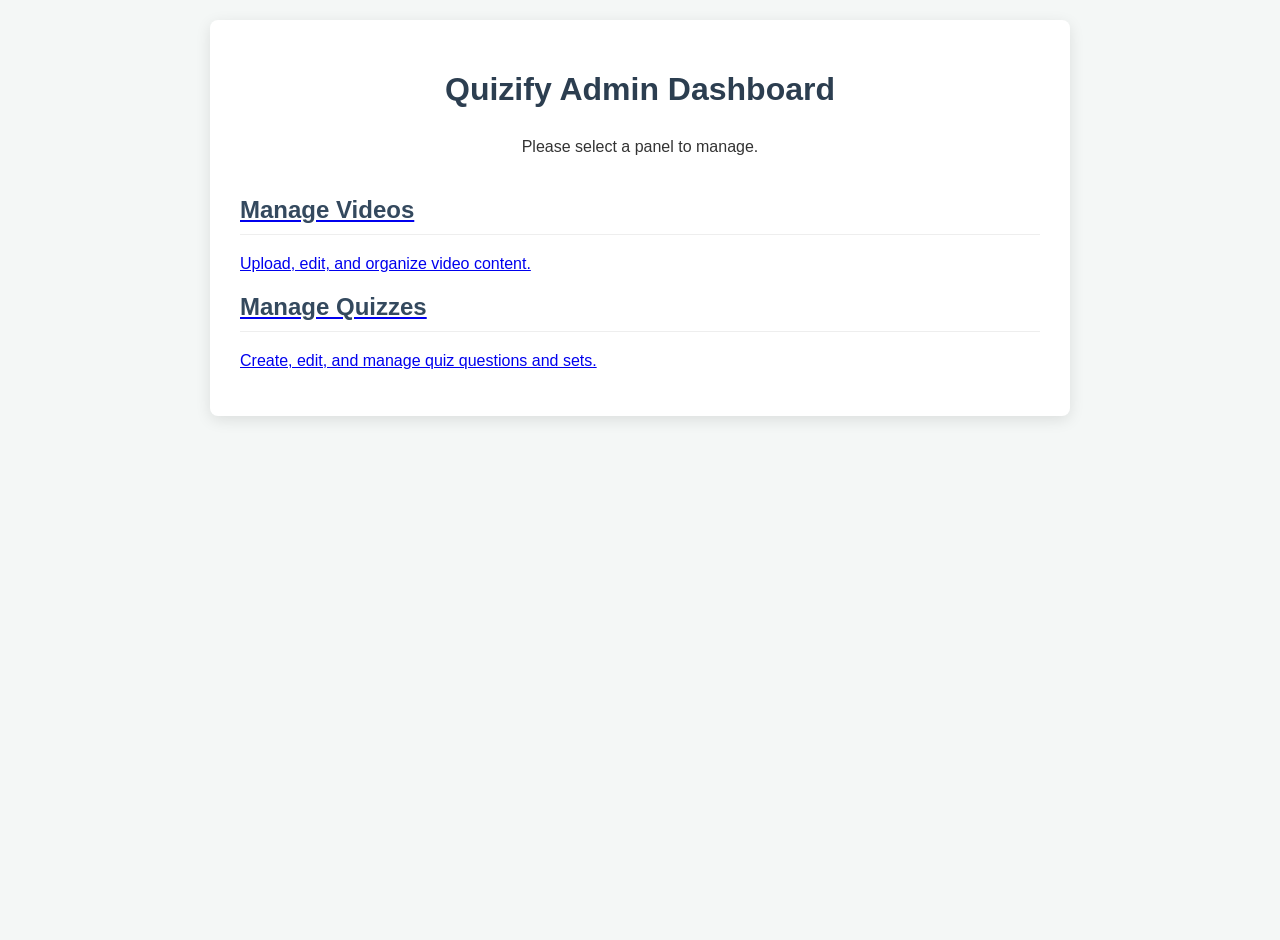
<file: index.html>
<!DOCTYPE html>
<html lang="en">
<head>
    <meta charset="UTF-8">
    <meta name="viewport" content="width=device-width, initial-scale=1.0">
    <title>Quizify Admin Dashboard</title>
    <link rel="stylesheet" href="admin.css">
</head>
<body>
    <div class="admin-container">
        <h1>Quizify Admin Dashboard</h1>
        <p style="text-align: center; margin-bottom: 40px;">Please select a panel to manage.</p>

        <div class="dashboard-nav">
            <a href="admin.html" class="dashboard-link">
                <h2>Manage Videos</h2>
                <p>Upload, edit, and organize video content.</p>
            </a>
            <a href="quiz-admin.html" class="dashboard-link">
                <h2>Manage Quizzes</h2>
                <p>Create, edit, and manage quiz questions and sets.</p>
            </a>
        </div>
    </div>
</body>
</html>
</file>
<file: admin.css>
/* admin.css */

body {
    font-family: 'Segoe UI', Tahoma, Geneva, Verdana, sans-serif;
    background-color: #f4f7f6;
    margin: 0;
    padding: 20px;
    display: flex;
    justify-content: center;
    align-items: flex-start;
    min-height: 100vh;
    color: #333;
}

.admin-container {
    background-color: #ffffff;
    padding: 30px;
    border-radius: 8px;
    box-shadow: 0 4px 15px rgba(0, 0, 0, 0.1);
    width: 100%;
    max-width: 800px;
}

h1 {
    text-align: center;
    color: #2c3e50;
    margin-bottom: 30px;
}

h2 {
    color: #34495e;
    border-bottom: 1px solid #eee;
    padding-bottom: 10px;
    margin-bottom: 20px;
}

.auth-section, .upload-section, .video-list-section {
    margin-bottom: 40px;
    padding: 20px;
    border: 1px solid #e0e0e0;
    border-radius: 5px;
    background-color: #fdfdfd;
}

.auth-section input[type="email"],
.auth-section input[type="password"],
.form-group input[type="text"],
.form-group textarea,
.form-group select {
    width: calc(100% - 20px);
    padding: 10px;
    margin-bottom: 15px;
    border: 1px solid #ccc;
    border-radius: 4px;
    font-size: 16px;
}

.auth-section button,
#upload-btn {
    background-color: #28a745;
    color: white;
    padding: 12px 20px;
    border: none;
    border-radius: 4px;
    cursor: pointer;
    font-size: 16px;
    transition: background-color 0.3s ease;
    width: 100%;
}

.auth-section button:hover,
#upload-btn:hover {
    background-color: #218838;
}

#logout-btn {
    background-color: #dc3545;
    color: white;
    padding: 8px 15px;
    border: none;
    border-radius: 4px;
    cursor: pointer;
    font-size: 14px;
    transition: background-color 0.3s ease;
}

#logout-btn:hover {
    background-color: #c82333;
}

.header {
    display: flex;
    justify-content: space-between;
    align-items: center;
    margin-bottom: 20px;
}

.form-group {
    margin-bottom: 15px;
}

.form-group label {
    display: block;
    margin-bottom: 5px;
    font-weight: bold;
}

#upload-progress-container {
    margin-top: 20px;
}

#upload-progress {
    width: 100%;
    height: 20px;
    -webkit-appearance: none;
    appearance: none;
    border-radius: 5px;
}

#upload-progress::-webkit-progress-bar { background-color: #e0e0e0; border-radius: 5px; }
#upload-progress::-webkit-progress-value { background-color: #007bff; border-radius: 5px; }
#upload-progress::-moz-progress-bar { background-color: #007bff; border-radius: 5px; }

.status-message {
    margin-top: 15px;
    padding: 10px;
    border-radius: 4px;
    font-weight: bold;
}

.status-message.success { background-color: #d4edda; color: #155724; border-color: #c3e6cb; }
.status-message.error { background-color: #f8d7da; color: #721c24; border-color: #f5c6cb; }

.error-message {
    color: #dc3545;
    margin-top: 10px;
    font-size: 14px;
}

.video-controls {
    margin-bottom: 20px;
    display: flex;
    gap: 15px;
    align-items: center;
}

#video-list {
    display: grid;
    grid-template-columns: repeat(auto-fit, minmax(250px, 1fr));
    gap: 20px;
}

.video-item {
    border: 1px solid #ddd;
    border-radius: 8px;
    overflow: hidden;
    box-shadow: 0 2px 5px rgba(0,0,0,0.05);
}

.video-item img {
    width: 100%;
    height: 150px;
    object-fit: cover;
    background-color: #eee;
}

.video-item-info {
    padding: 15px;
}

.video-item-info h3 {
    margin-top: 0;
    font-size: 18px;
    color: #333;
}

.video-item-info p {
    font-size: 14px;
    color: #666;
}

.video-item-actions {
    display: flex;
    gap: 10px;
    margin-top: 15px;
}

.video-item-actions button {
    padding: 6px 12px;
    font-size: 14px;
    width: auto;
    flex-grow: 1;
}

.edit-btn {
    background-color: #007bff;
}
.edit-btn:hover {
    background-color: #0056b3;
}

/* Edit Video Modal */
.modal-overlay {
    position: fixed;
    top: 0;
    left: 0;
    width: 100%;
    height: 100%;
    background-color: rgba(0, 0, 0, 0.6);
    display: none;
    justify-content: center;
    align-items: center;
    z-index: 1000;
}
.modal-overlay.visible {
    display: flex;
}
.modal-content {
    background-color: #fff;
    padding: 20px;
    display: flex; /* NEW: Use flexbox for better layout */
    flex-direction: column; /* NEW: Stack children vertically */
    max-height: 90vh; /* NEW: Limit the modal's height */
    border-radius: 8px;
    max-width: 500px;
    width: 90%;
}
.modal-close-btn {
    background: none;
    border: none;
    font-size: 24px;
    cursor: pointer;
    color: #888;
}
.modal-header {
    display: flex;
    justify-content: space-between;
    align-items: center;
    border-bottom: 1px solid #eee;
    padding-bottom: 10px;
    margin-bottom: 20px;
}

#save-changes-btn {
    background-color: #007bff;
}
#save-changes-btn:hover {
    background-color: #0056b3;
}

.modal-body {
    flex-grow: 1; /* NEW: Allow body to take available space */
    overflow-y: auto;
    padding-right: 10px; /* Space for scrollbar */
}

.modal-footer {
    padding-top: 20px;
    margin-top: 20px;
    border-top: 1px solid #eee;
    flex-shrink: 0; /* NEW: Prevent footer from shrinking */
}


/* NEW: Quiz Admin Specific Styles */
.quiz-navigation {
    display: grid;
    grid-template-columns: repeat(auto-fit, minmax(200px, 1fr));
    gap: 20px;
    margin-bottom: 20px;
}

.form-control { /* Generic class for inputs/selects */
    width: 100%;
    padding: 10px;
    border: 1px solid #ccc;
    border-radius: 4px;
    font-size: 16px;
}

#question-editor-container {
    margin-top: 20px;
}

#editor-heading {
    font-size: 1.2rem;
    color: #2c3e50;
    margin-bottom: 15px;
}

#sets-container {
    border: 1px solid #e0e0e0;
    border-radius: 5px;
    min-height: 100px;
    padding: 10px;
    background-color: #fff;
    margin-bottom: 20px;
    display: flex;
    flex-direction: column;
    gap: 20px;
}

.set-block {
    border: 1px solid #ccc;
    border-radius: 8px;
    padding: 15px;
    background-color: #fdfdfd;
}

.set-header {
    display: flex;
    justify-content: space-between;
    align-items: center;
    margin-bottom: 15px;
    padding-bottom: 10px;
    border-bottom: 1px solid #eee;
}

.set-header h4 {
    margin: 0;
    font-size: 1.1rem;
    color: #34495e;
}

.question-item {
    padding: 10px;
    border-bottom: 1px solid #f0f0f0;
    cursor: pointer;
    transition: background-color 0.2s ease;
}
.question-item:hover {
    background-color: #f4f7f6;
}
.question-item:last-child {
    border-bottom: none;
}

#add-set-btn,
.add-question-to-set-btn {
    width: auto;
    padding: 10px 20px;
}


.btn--danger {
    background-color: #dc3545;
}
.btn--danger:hover {
    background-color: #c82333;
}

.add-new-option {
    font-style: italic;
    color: var(--color-primary);
}
</file>
